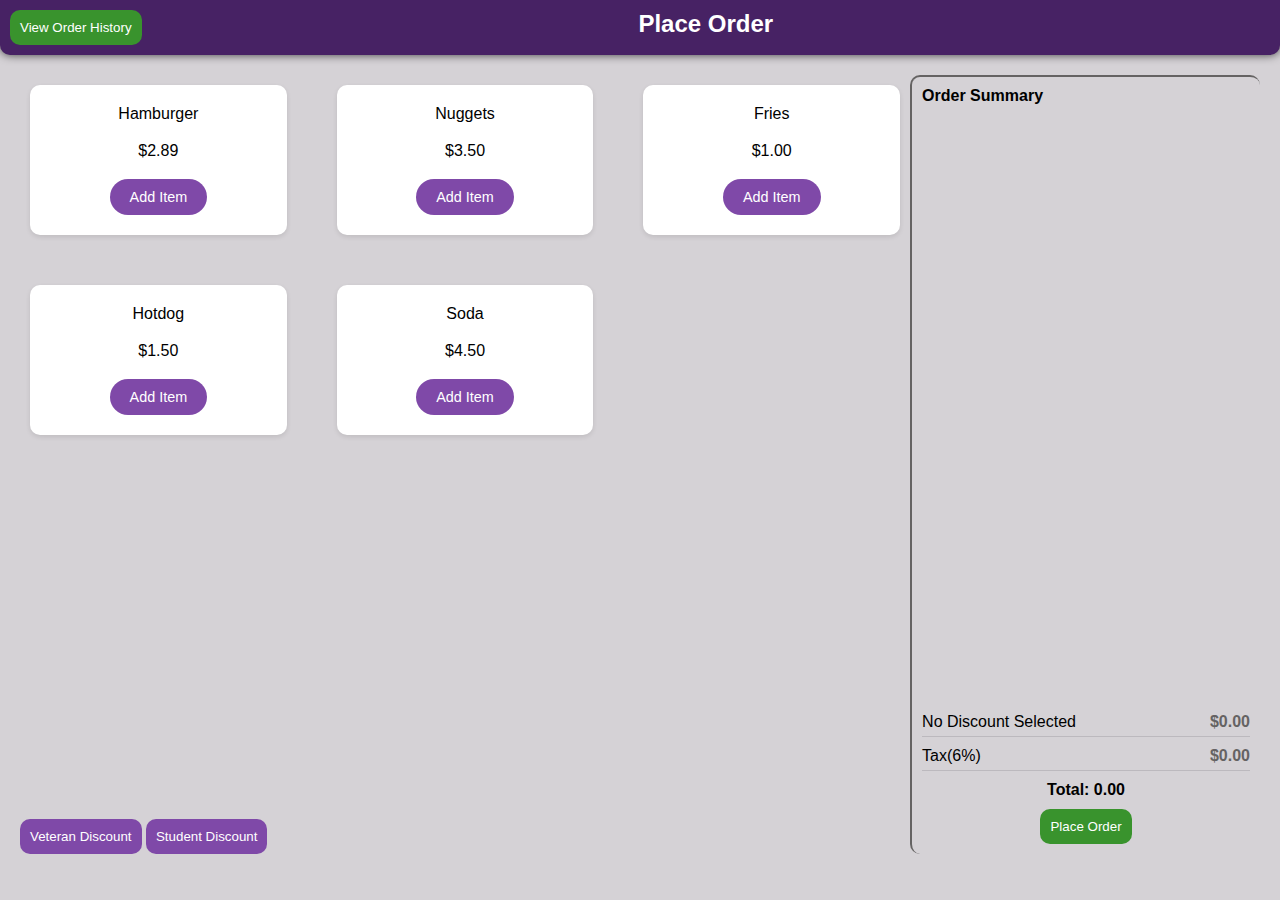
<file: index.html>
<!DOCTYPE html>
<html lang="en">
<head>
  <meta charset="UTF-8">
  <meta name="viewport" content="width=device-width, initial-scale=1.0">
  <link rel="stylesheet" href="styles/place-meal.css">
  <title>Place a Meal</title>
</head>
<body>
  <header>
    <a href="allOrders.html"><button class="header-button">View Order History</button></a>
    <h2>Place Order</h2>
    <div class="header-info js-header-info">
      <p class="heder-info-time"></p>
      <p class="heder-info-name"></p>
    </div>
  </header>

  <section>

    <div class="selection">
      <div class="selection-food js-selection-food">
        </div>
      <div class="selection-discounts">
        <button class="js-selection-discounts">Veteran Discount</button>
        <button class="js-selection-discounts">Student Discount</button>
      </div>
    </div>
  
    <div class="order-sum">

      <p><b>Order Summary</b></p>
      <div class="order-sum-info js-order-sum-info">
      </div>

      <div class="order-sum-info-row js-discount">
        <div class="order-item">
          <p class="item-name">No Discount Selected</p>
        </div>
        <p class="item-price">$0.00</p>
      </div>

      <div class="order-sum-info-row js-tax">
        <div class="order-item">
          <p class="item-name">Tax(6%)</p>
        </div>
        <p class="item-price">0.00</p>
      </div>

      <div class="js-order-sum-bot ">

       
  
        <div class="order-sum-total js-total">
          <p><b>Total: $00.00</b></p>
          <button class="js-place-order">Place Order</button>
        </div>
      </div>
  
    </div>
  </section>

  <script type="module" src="scripts/place-meal.js"></script>
</body>
</html>
</file>
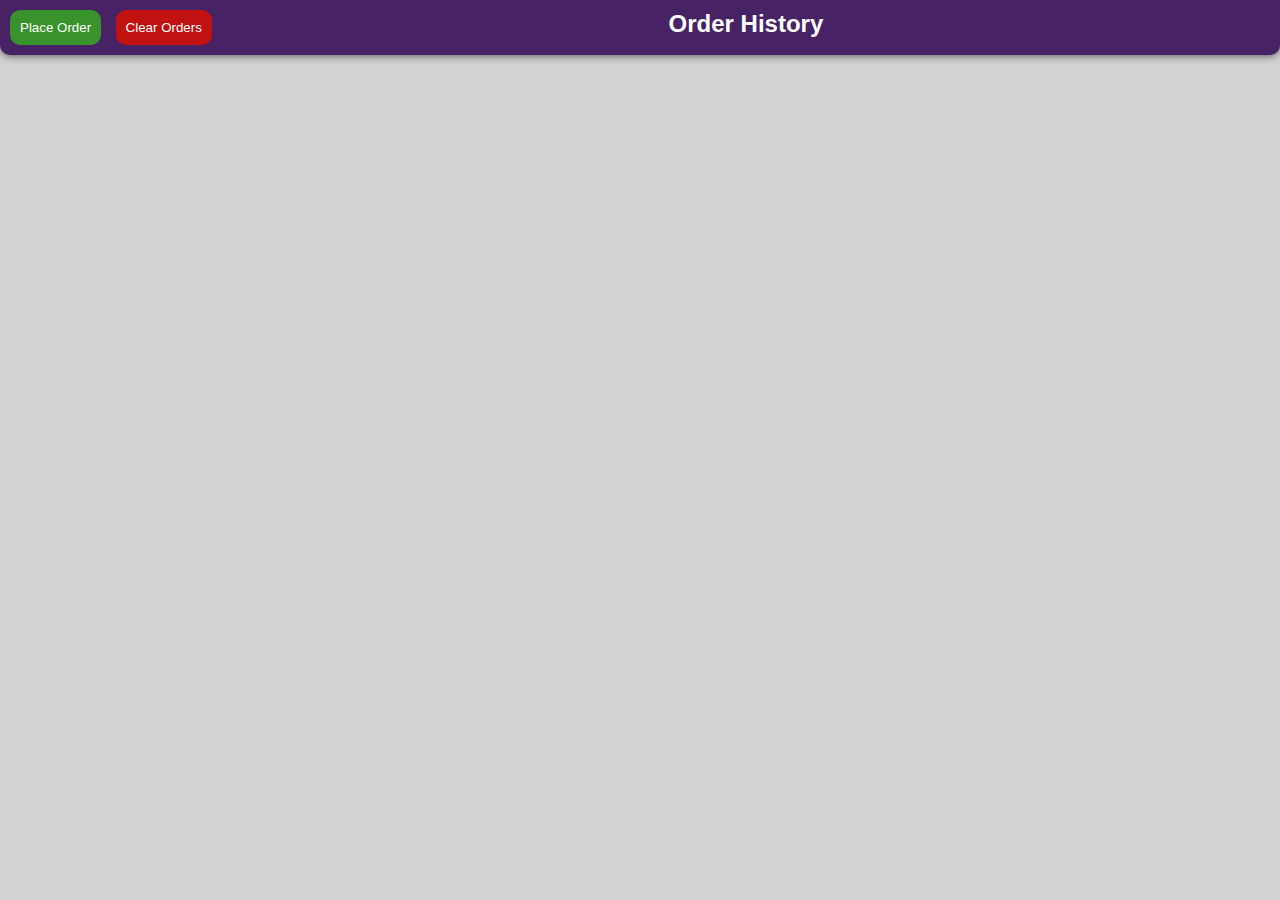
<file: allOrders.html>
<!DOCTYPE html>
<html lang="en">
<head>
  <meta charset="UTF-8">
  <meta name="viewport" content="width=device-width, initial-scale=1.0">
  <link rel="stylesheet" href="styles/place-meal.css">
  <title>View All Orders</title>
</head>
<body>
  <header>
    <div>
      <a href="index.html"><button class="header-button">Place Order</button></a>
      <button class="header-order-button" onclick="localStorage.clear(); alert('All Orders Cleared!');
      location.reload();
      ">Clear Orders</button>
    </div>
   


    <h2>Order History</h2>
    <div class="header-info js-header-info">
      <p class="heder-info-time"></p>
      <p class="heder-info-name"></p>
    </div>
  </header>

  <section class="js-allOrders">
   
    </section>
 

  <script type="module" src="scripts/allOrders.js"></script>
  <script>
    console.log( localStorage.getItem('orders'));
  </script>
</body>
</html>
</file>
<file: styles/place-meal.css>
:root {
  --light-grey:#D5D2D6;
  --medium-grey:#BCB9BE;
  --dark-grey:#656363;
  --purple:#7F49A8;
  --dark-purple:#472264;
  --green:#39932D;
  --dark-green:#22561b;
}

*{
  padding:0;
  margin:0;
  box-sizing: border-box; 
}

body{
  background-color: var(--light-grey);
  max-width: 1400px;
  margin:0 auto;
  font-family: Arial, sans-serif;
}

/* HEADER -----------------------------*/
header{
  background-color: var(--dark-purple);
  color:white;
  padding:10px 10px;
  border-radius: 0 0 10px 10px ;
  box-shadow: 0px 0px 10px rgba(0, 0, 0, 0.712); 

  display:flex;
  justify-content: space-between;
}

.header-button{
  background-color: var(--green);
  border-radius: 10px;
  border-style: none;
  color:white;
  padding:10px;
  cursor: pointer;
  transition:  0.3s ease; 
}

.header-button:hover {
  background-color: var(--dark-green); 
} 

section{
  display:flex;
  height:91vh;
}

/* SELECTION -----------------------------*/
.selection{
  flex:2 1 auto;

  display:flex;
  flex-direction: column;
  justify-content: space-between;
}

.selection-discounts button{
  background-color: var(--purple);
  border-radius: 10px;
  border-style: none;
  color:white;
  padding:10px;
  cursor: pointer;
  transition:  0.3s ease; 
}

.selection-discounts button:hover {
background-color: var(--dark-purple); 
}

.selection-food{
  padding:10px;

  display:grid;
  grid-template-rows: repeat(2, 1fr); 
  grid-template-columns: repeat(3, 1fr); 
  gap: 50px; 
  width: 100%; 
}

.grid-item{
  border-radius: 10px;
  height:150px;
  background-color: white;

  display: flex;
  flex-direction: column; 
  justify-content: space-between; 
  align-items: center; 
  padding: 20px;
  box-shadow: 0 2px 5px rgba(0, 0, 0, 0.1); 
  text-align: center; 
}

.grid-item button {
  background-color: var(--purple); 
  color: white;
  border: none;
  border-radius: 20px; 
  padding: 10px 20px;
  font-size: 0.9rem;
  cursor: pointer;
  transition:  0.3s ease; 
}

.grid-item button:hover {
  background-color: var(--dark-purple); 
}



/* ORDER SUMMARY ---------------------*/
.order-sum {
  border-top: 2px solid var(--dark-grey);
  border-left: 2px solid var(--dark-grey);
  border-radius: 10px;
  padding: 10px;
  flex: 0.75 1 auto;
  display: flex;
  flex-direction: column; 
  justify-content: space-between; 

  min-height: 400px;
}

.order-sum-info {
  flex: 1; 
}


.order-sum-info-row {
  display: flex;
  justify-content: space-between; 
  align-items: center; 
  margin-bottom: 10px; 
  border-bottom: 1px solid var(--medium-grey); 
  padding-bottom: 5px; 
}

.order-item {
  display: flex;
  flex-direction: column; 
  gap: 5px;
}

.item-name {
  font-size: 1rem;
}

.item-quantity {
  font-size: 0.9rem;
  color: var(--dark-grey);
}

.item-controls {
  display: flex;
  align-items: center;
  gap: 5px; 
}

.item-controls-button {
  background-color: var(--green);
  color: white;
  border: none;
  border-radius: 5px;
  padding: 5px 10px;
  font-size: 0.9rem;
  cursor: pointer;
  transition:  0.3s ease;
}

.item-controls-button:hover {
  background-color: var(--dark-purple);
}

.item-price {
  font-size: 1rem;
  font-weight: bold;
  color: var(--dark-grey);
}





.order-sum-total {
  display: flex;
  flex-direction: column;
  gap: 10px; 
  align-items: center; 
}

.order-sum-total button{
  background-color: var(--green);
  border-radius: 10px;
  border-style: none;
  color:white;
  padding:10px;
  cursor: pointer;
  transition:  0.3s ease; 
}

.order-sum-total button:hover {
  background-color: var(--dark-green); 
} 

/*ALL ORDERS---------------------------------*/

.header-order-button{
  background-color: rgb(194, 17, 17);
  border-radius: 10px;
  border-style: none;
  color:white;
  padding:10px;
  cursor: pointer;
  transition:  0.3s ease; 

  margin:0px 10px
}

.header-order-button:hover {
  background-color: rgb(143, 11, 11); 
} 

section{
  display: flex;
  flex-wrap: wrap;
  

  padding:20px;
}

.order{
  width:350px;
  min-height: 450px;
  max-height: 450px;
  margin:20px;
 

  
  background-color: white;
  border-radius: 10px;

  display:flex;
  flex-direction: column;
  justify-content: space-between;
  
}

.orders-header{
  display: flex;
  justify-content: space-between;
  background-color: var(--purple);

  margin-bottom: 10px;
  border-radius: 10px 10px 0 0 ;
  padding:10px;
  color:white;
  font-weight: 600;
}

.orders-top-items{
  display:flex;
  justify-content: space-between;

  margin:10px;
  border-bottom: #65636359 1px solid;
}
</file>
